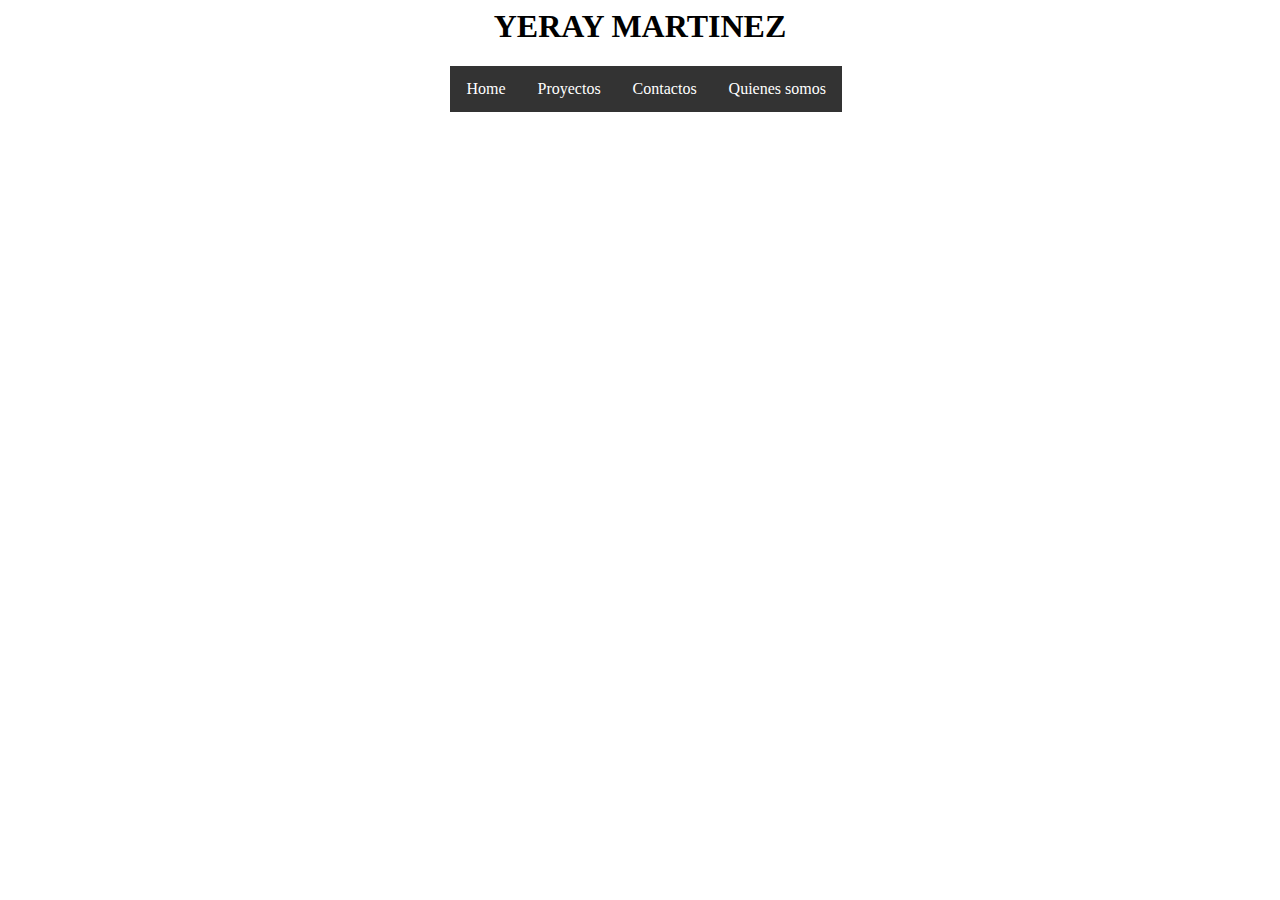
<file: html/portfolio.html>
<html>
	<head>
		<title> Porfolio </title>
		<link rel="stylesheet" type="text/css" href="../css/estilos.css">
	</head>
	<body>
		<h1 align=center> YERAY MARTINEZ </h1>
		<div class="navbar">
			<a href="#home">Home</a>
			<div class="subnav">
				<button class="subnavbtn">Proyectos <i class="fa fa-caret-down"></i></button>
			</div> 
			<div class="subnav">
				<button class="subnavbtn">Contactos <i class="fa fa-caret-down"></i></button>
			</div> 
			<div class="subnav">
				<button class="subnavbtn">Quienes somos <i class="fa fa-caret-down"></i></button>
			</div>
		</div>
		<div>
		</div>
				
	</body>
</html>
</file>
<file: css/estilos.css>
.navbar {
    overflow: hidden;
    background-color: #333; 
	margin-right:34%;
	margin-left:35%;
	
	
}

.navbar a {
    float: left;
    font-size: 16px;
    color: white;
    text-align: center;
    padding: 14px 16px;
    text-decoration: none;
}

.subnav {
    float: left;
    overflow: hidden;
}

.subnav .subnavbtn {
    font-size: 16px;    
    border: none;
    outline: none;
    color: white;
    padding: 14px 16px;
    background-color: inherit;
    font-family: inherit;
    margin: 0;
}

.navbar a:hover, .subnav:hover .subnavbtn {
    background-color: red;
}

.subnav:hover .subnav-content {
    display: block;
}
</file>
